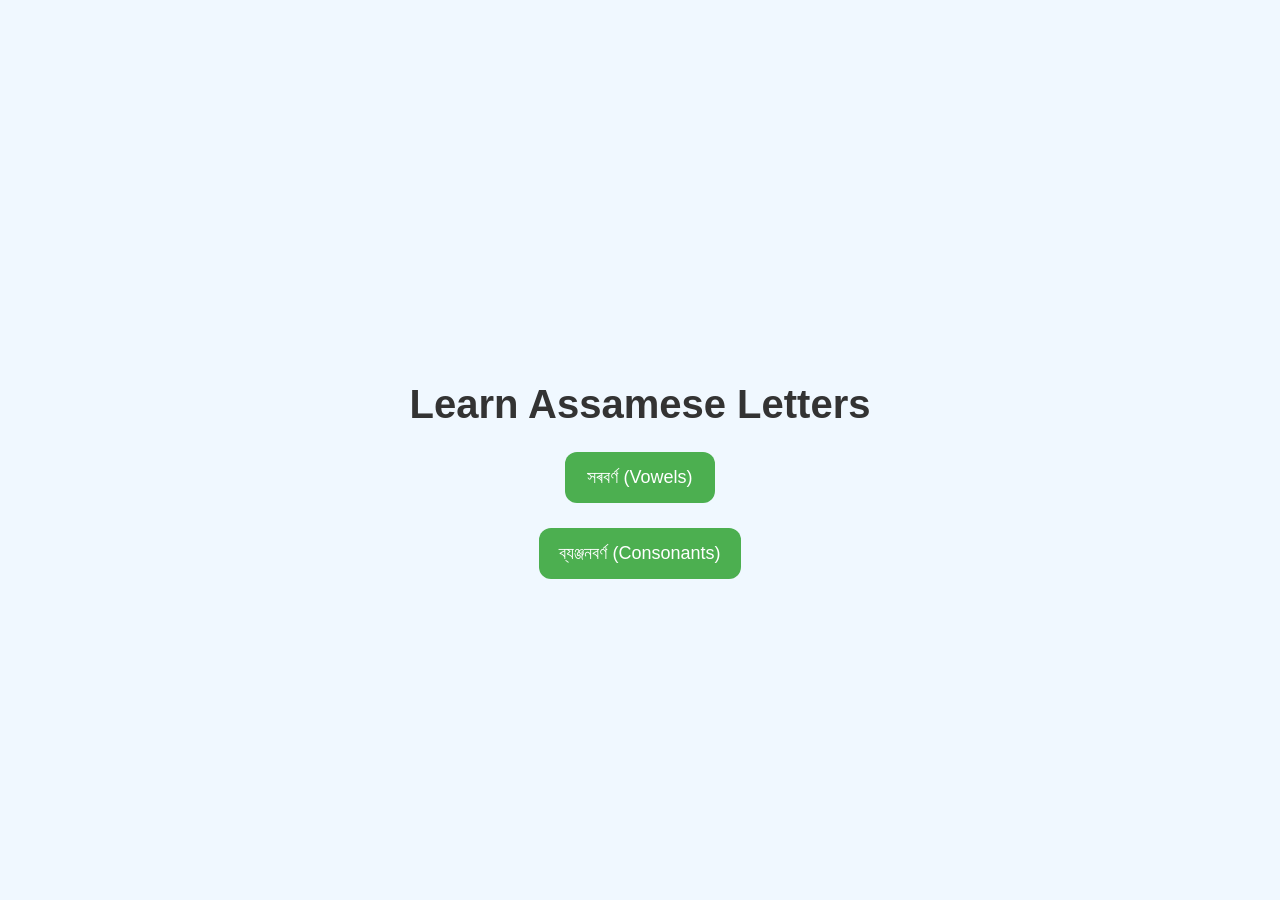
<file: index.html>
<!DOCTYPE html>
<html>
<head>
  <title>Learn Assamese Letters</title>

  <!-- Important for responsiveness -->
  <meta name="viewport" content="width=device-width, initial-scale=1.0">

  <link rel="stylesheet" href="style.css">
</head>

<body>

  <div class="container">
    
    <h1>Learn Assamese Letters</h1>

    <button onclick="startLearning('vowels')">
      সৰবৰ্ণ (Vowels)
    </button>

    <button onclick="startLearning('consonants')">
      ব্যঞ্জনবৰ্ণ (Consonants)
    </button>

  </div>

  <script>
    function startLearning(group) {
      localStorage.setItem("group", group);
      window.location.href = "learn.html";
    }
  </script>

</body>
</html>
</file>
<file: style.css>
/* Reset some default spacing */
* {
  margin: 0;
  padding: 0;
  box-sizing: border-box;
}

body {
  font-family: Arial, sans-serif;
  background-color: #f0f8ff;

  display: flex;
  justify-content: center;
  align-items: center;

  height: 100vh;
  text-align: center;

  padding-top: 60px; /* space for navbar */
}

/* Main wrapper */
.container {
  display: flex;
  flex-direction: column;
  align-items: center;
  justify-content: center;

  gap: 25px;

  width: fit-content;   /* important */
  margin: auto;         /* center horizontally */
  text-align: center;
}

/* Headings */
h1, h2 {
  font-size: clamp(24px, 5vw, 40px);
  color: #333;
}

/* Big letter */
#letter {
  font-size: clamp(100px, 15vw, 180px);
  margin: 20px 0;
}

/* Buttons container */
.buttons {
  display: flex;
  flex-direction: column;
  gap: 15px;
  width: 100%;
  align-items: center;
}

/* All buttons */
button {
  padding: 15px 20px;
  font-size: 18px;
  border-radius: 12px;
  border: none;
  cursor: pointer;
  width: 100%;
  max-width: 250px;
}

/* Homepage buttons */
.container button {
  background-color: #4CAF50;
  color: white;
}

/* Learn page buttons */
.buttons button {
  background-color: orange;
  color: white;
}

/* Tablet and bigger screens */
@media (min-width: 600px) {
  .buttons {
    flex-direction: row;
    justify-content: center;
  }

  button {
    width: auto;
    min-width: 150px;
  }
}
/* Navbar */
.navbar {
  position: fixed;
  top: 0;
  left: 0;
  width: 100%;

  background-color: #ffffff;
  padding: 10px 15px;

  display: flex;
  align-items: center;

  box-shadow: 0 2px 5px rgba(0,0,0,0.1);
}

/* Navbar button */
.navbar button {
  background-color: #2196F3;
  color: white;

  font-size: 14px;
  padding: 8px 14px;

  border-radius: 8px;
  border: none;

  width: auto;
}
.image {
  width: 265px;
  height: 190px;

  object-fit: contain; /* keeps aspect ratio */
  background-color: #ffffff; /* fills empty space */
}
</file>
